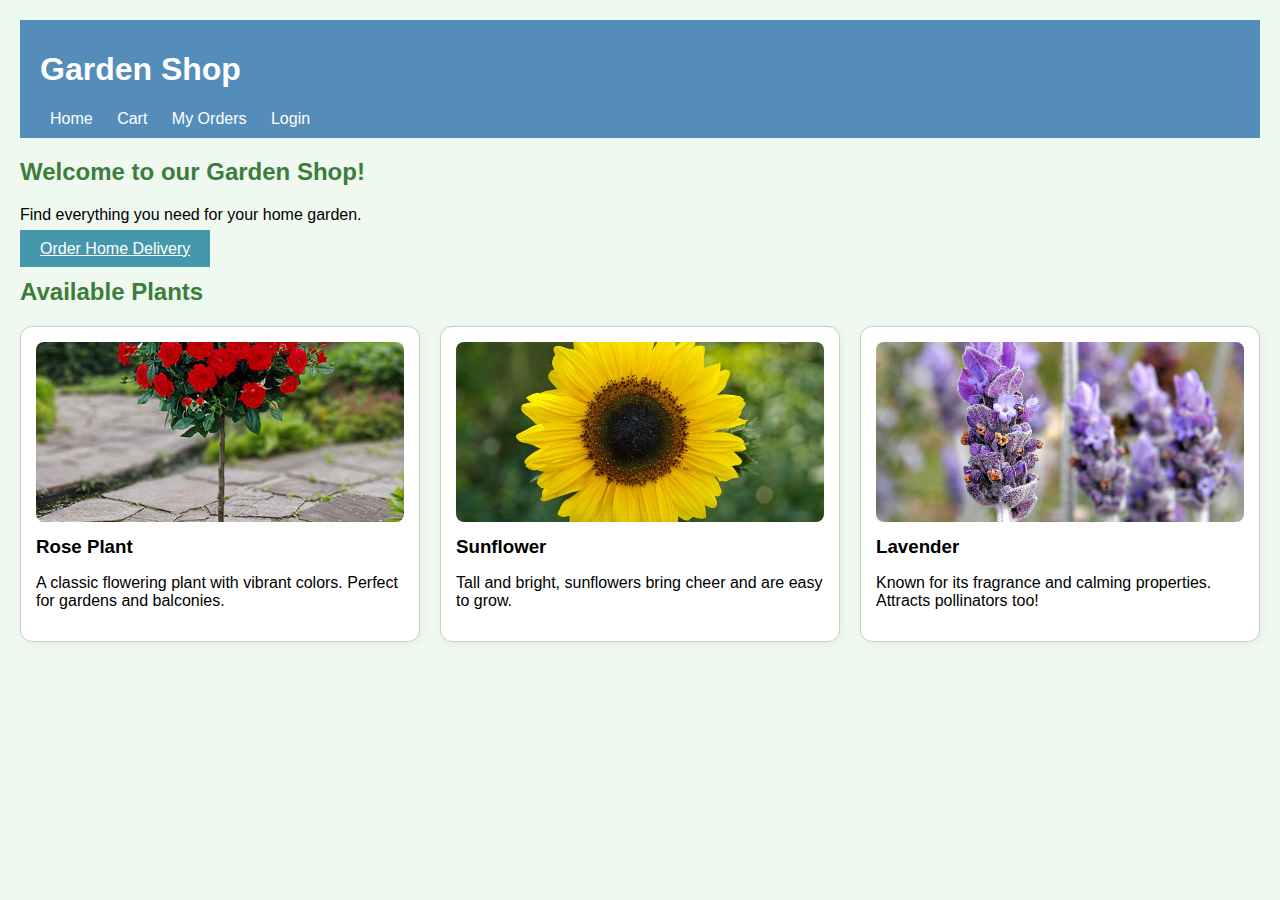
<file: GardenShop/index.html>
<!DOCTYPE html>
<html lang="en">
<head>
    <meta charset="UTF-8">
    <title>Garden Shop</title>
    <link rel="stylesheet" href="style.css">
    <style>
        .plant-grid {
            display: grid;
            grid-template-columns: repeat(auto-fit, minmax(250px, 1fr));
            gap: 20px;
            margin-top: 20px;
        }
        .plant {
            border: 1px solid #ccc;
            border-radius: 12px;
            padding: 15px;
            background-color: #fff;
            box-shadow: 2px 2px 8px rgba(0,0,0,0.05);
        }
        .plant img {
            width: 100%;
            height: 180px;
            object-fit: cover;
            border-radius: 8px;
        }
        .plant h3 {
            margin: 10px 0 5px;
        }
    </style>
</head>
<body>
    <header>
        <h1>Garden Shop</h1>
        <nav>
            <a href="index.html">Home</a>
            <a href="cart.html">Cart</a>
            <a href="profile.html">My Orders</a>
            <a href="login.html">Login</a>
        </nav>
    </header>
    
    <main>
        <h2>Welcome to our Garden Shop!</h2>
        <p>Find everything you need for your home garden.</p>
        <a class="button" href="order.html">Order Home Delivery</a>

        <section>
            <h2>Available Plants</h2>
            <div class="plant-grid">
                <div class="plant">
                    <img src="Plants/Rose_Plant.jpg" alt="Rose">
                    <h3>Rose Plant</h3>
                    <p>A classic flowering plant with vibrant colors. Perfect for gardens and balconies.</p>
                </div>
                <div class="plant">
                    <img src="Plants/Sunflower.jpg" alt="Sunflower">
                    <h3>Sunflower</h3>
                    <p>Tall and bright, sunflowers bring cheer and are easy to grow.</p>
                </div>
                <div class="plant">
                    <img src="Plants/Lavender.jpg" alt="Lavender">
                    <h3>Lavender</h3>
                    <p>Known for its fragrance and calming properties. Attracts pollinators too!</p>
                </div>
            </div>
        </section>
    </main>
</body>
</html>
</file>
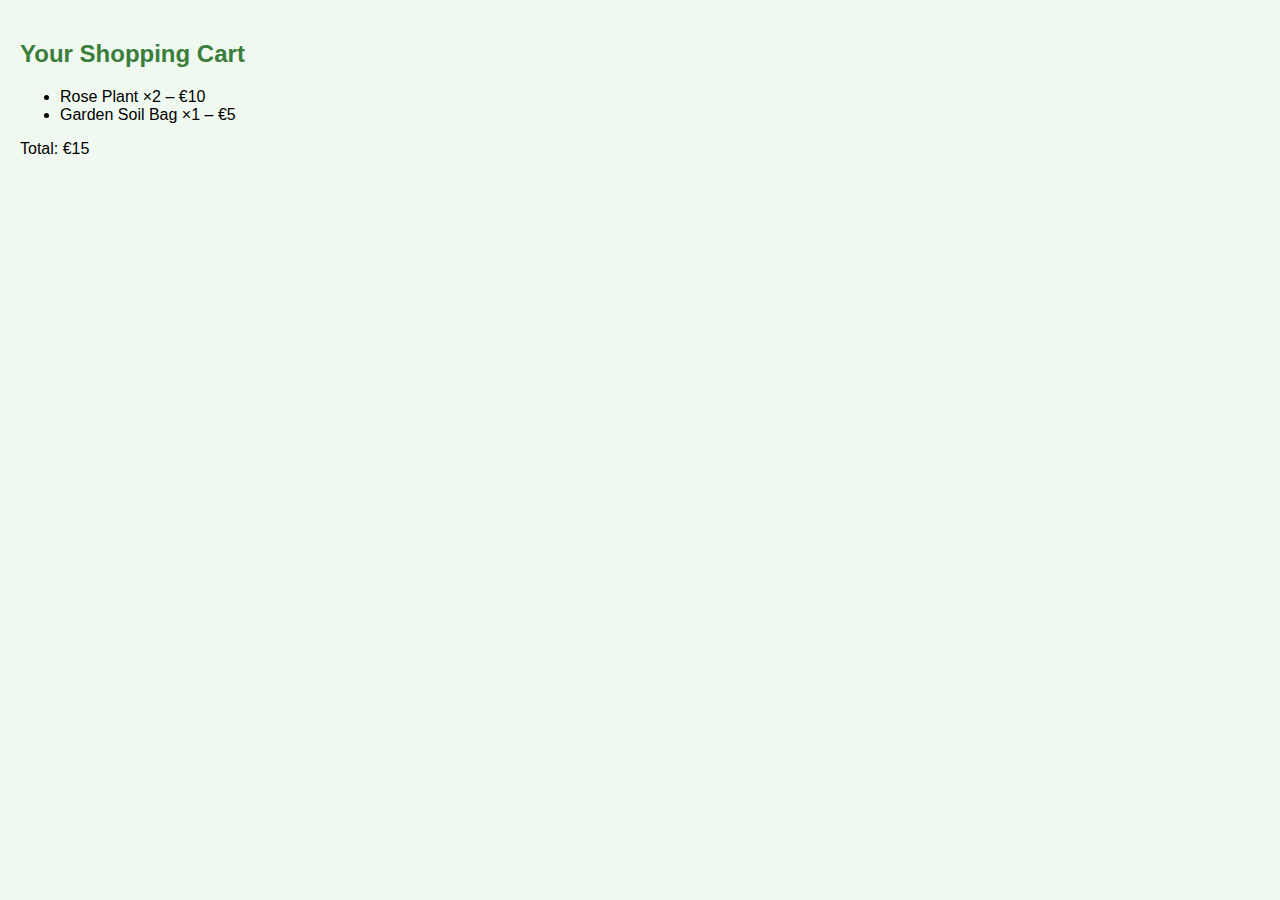
<file: GardenShop/cart.html>
<!DOCTYPE html>
<html>
<head>
    <title>My Cart</title>
    <link rel="stylesheet" href="style.css">
</head>
<body>
    <h2>Your Shopping Cart</h2>
    <ul>
        <li>Rose Plant ×2 – €10</li>
        <li>Garden Soil Bag ×1 – €5</li>
    </ul>
    <p>Total: €15</p>
</body>
</html>
</file>
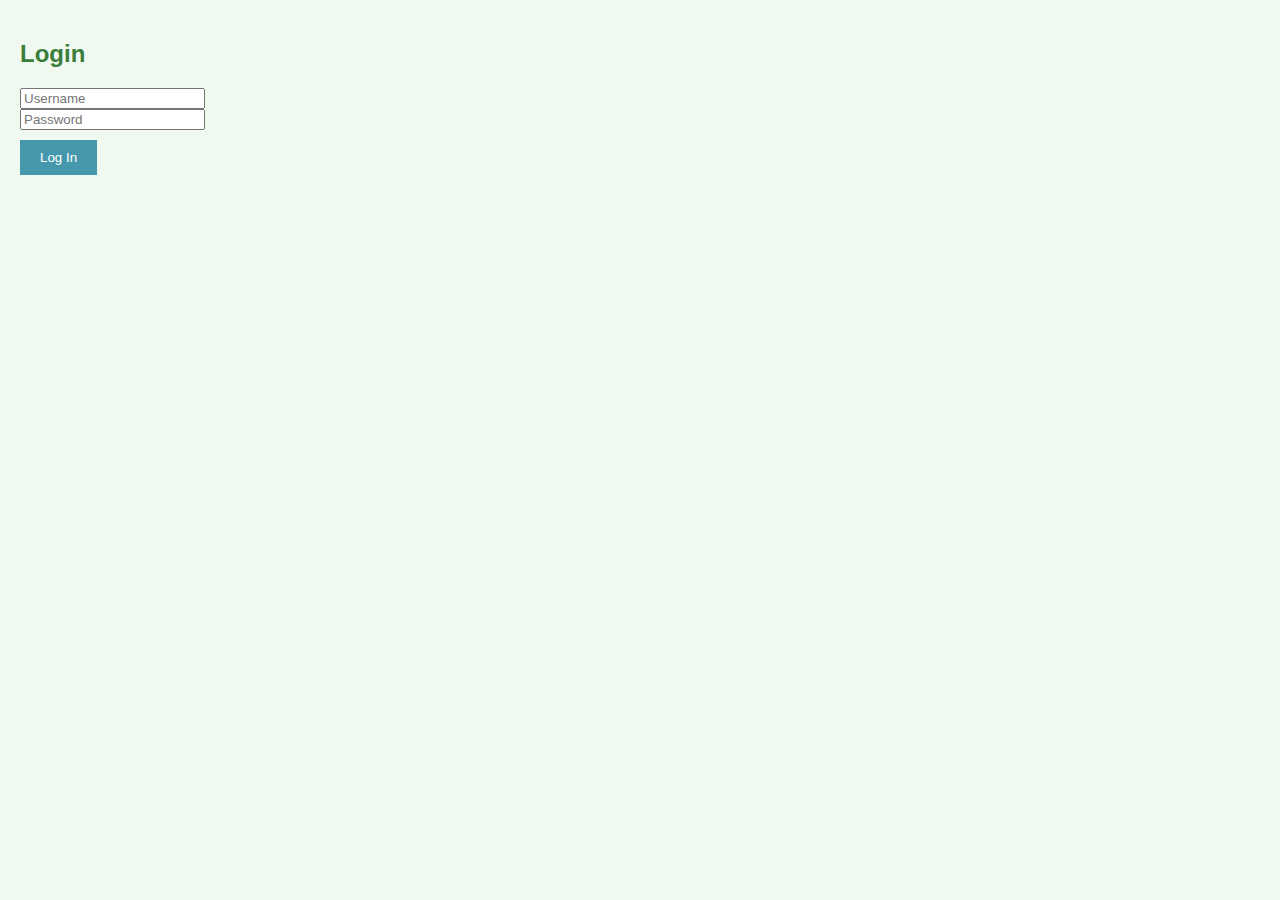
<file: GardenShop/login.html>
<!DOCTYPE html>
<html>
<head>
    <title>Login – Garden Shop</title>
    <link rel="stylesheet" href="style.css">
</head>
<body>
    <h2>Login</h2>
    <form action="profile.html" method="POST">
        <input type="text" name="username" placeholder="Username" required><br>
        <input type="password" name="password" placeholder="Password" required><br>
        <button type="submit">Log In</button>
    </form>
</body>
</html>
</file>
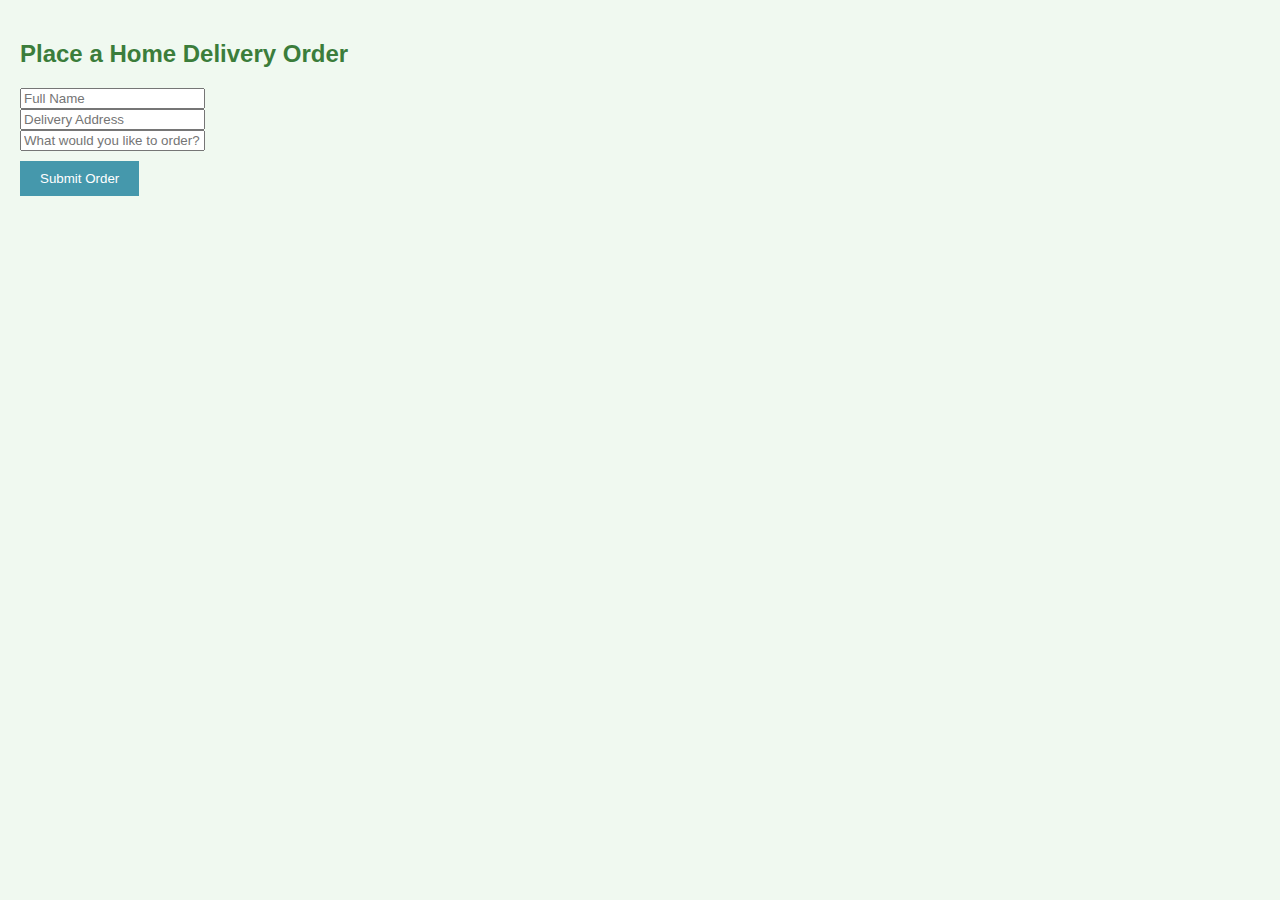
<file: GardenShop/order.html>
<!DOCTYPE html>
<html>
<head>
    <title>Order Delivery</title>
    <link rel="stylesheet" href="style.css">
</head>
<body>
    <h2>Place a Home Delivery Order</h2>
    <form action="order.html" method="POST">
        <input type="text" name="name" placeholder="Full Name" required><br>
        <input type="text" name="address" placeholder="Delivery Address" required><br>
        <input type="text" name="items" placeholder="What would you like to order?" required><br>
        <button type="submit">Submit Order</button>
    </form>
</body>
</html>
</file>
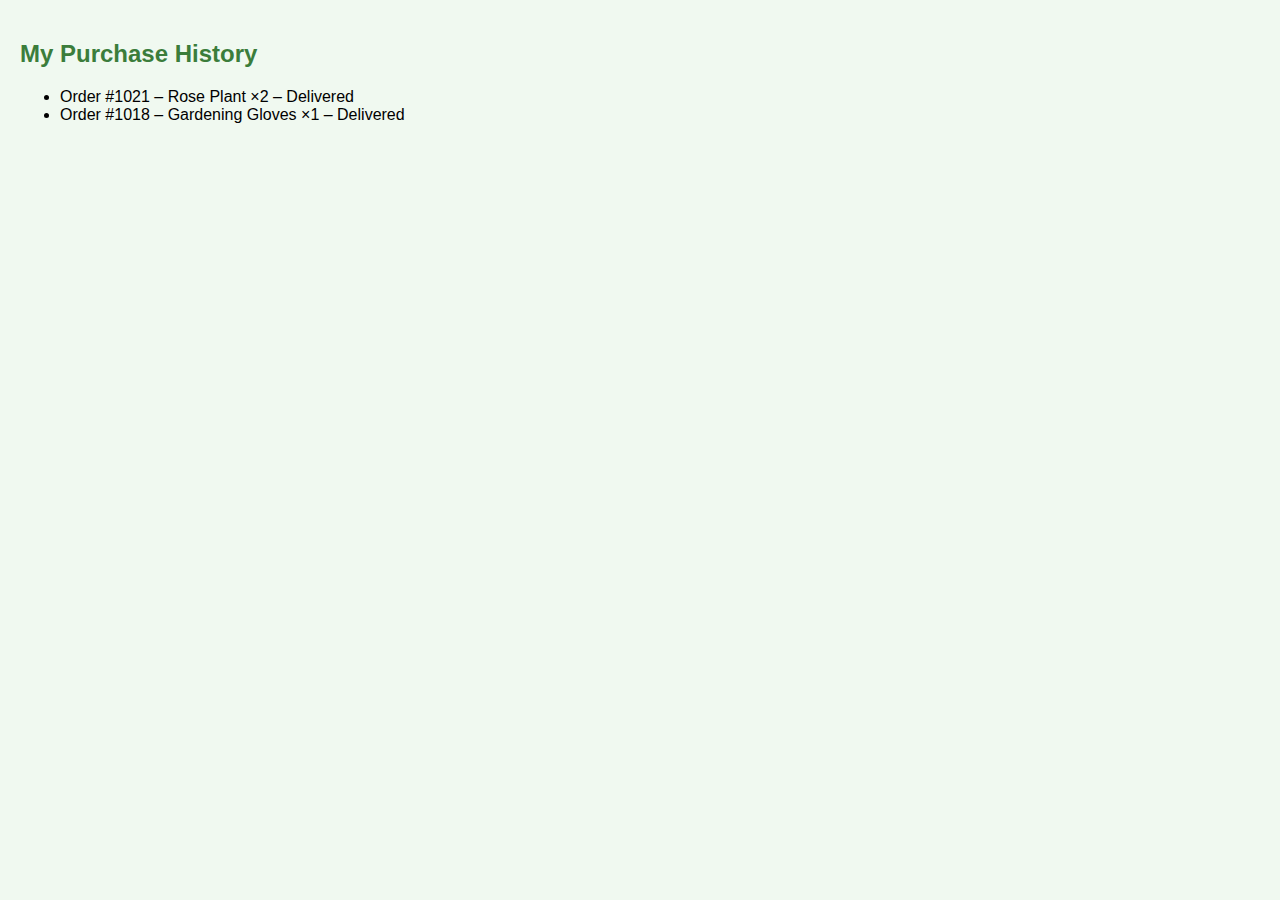
<file: GardenShop/profile.html>
<!DOCTYPE html>
<html>
<head>
    <title>My Orders</title>
    <link rel="stylesheet" href="style.css">
</head>
<body>
    <h2>My Purchase History</h2>
    <ul>
        <li>Order #1021 – Rose Plant ×2 – Delivered</li>
        <li>Order #1018 – Gardening Gloves ×1 – Delivered</li>
    </ul>
</body>
</html>
</file>
<file: GardenShop/style.css>
body {
    font-family: sans-serif;
    background-color: #f0f9f0;
    margin: 0;
    padding: 20px;
}

header {
    background-color: #558dba;
    color: white;
    padding: 10px 20px;
}

nav a {
    margin: 0 10px;
    color: white;
    text-decoration: none;
}

h2 {
    color: #3b7d3b;
}

.button, button {
    padding: 10px 20px;
    background-color: #4598ac;
    color: white;
    border: none;
    cursor: pointer;
    margin-top: 10px;
}
</file>
